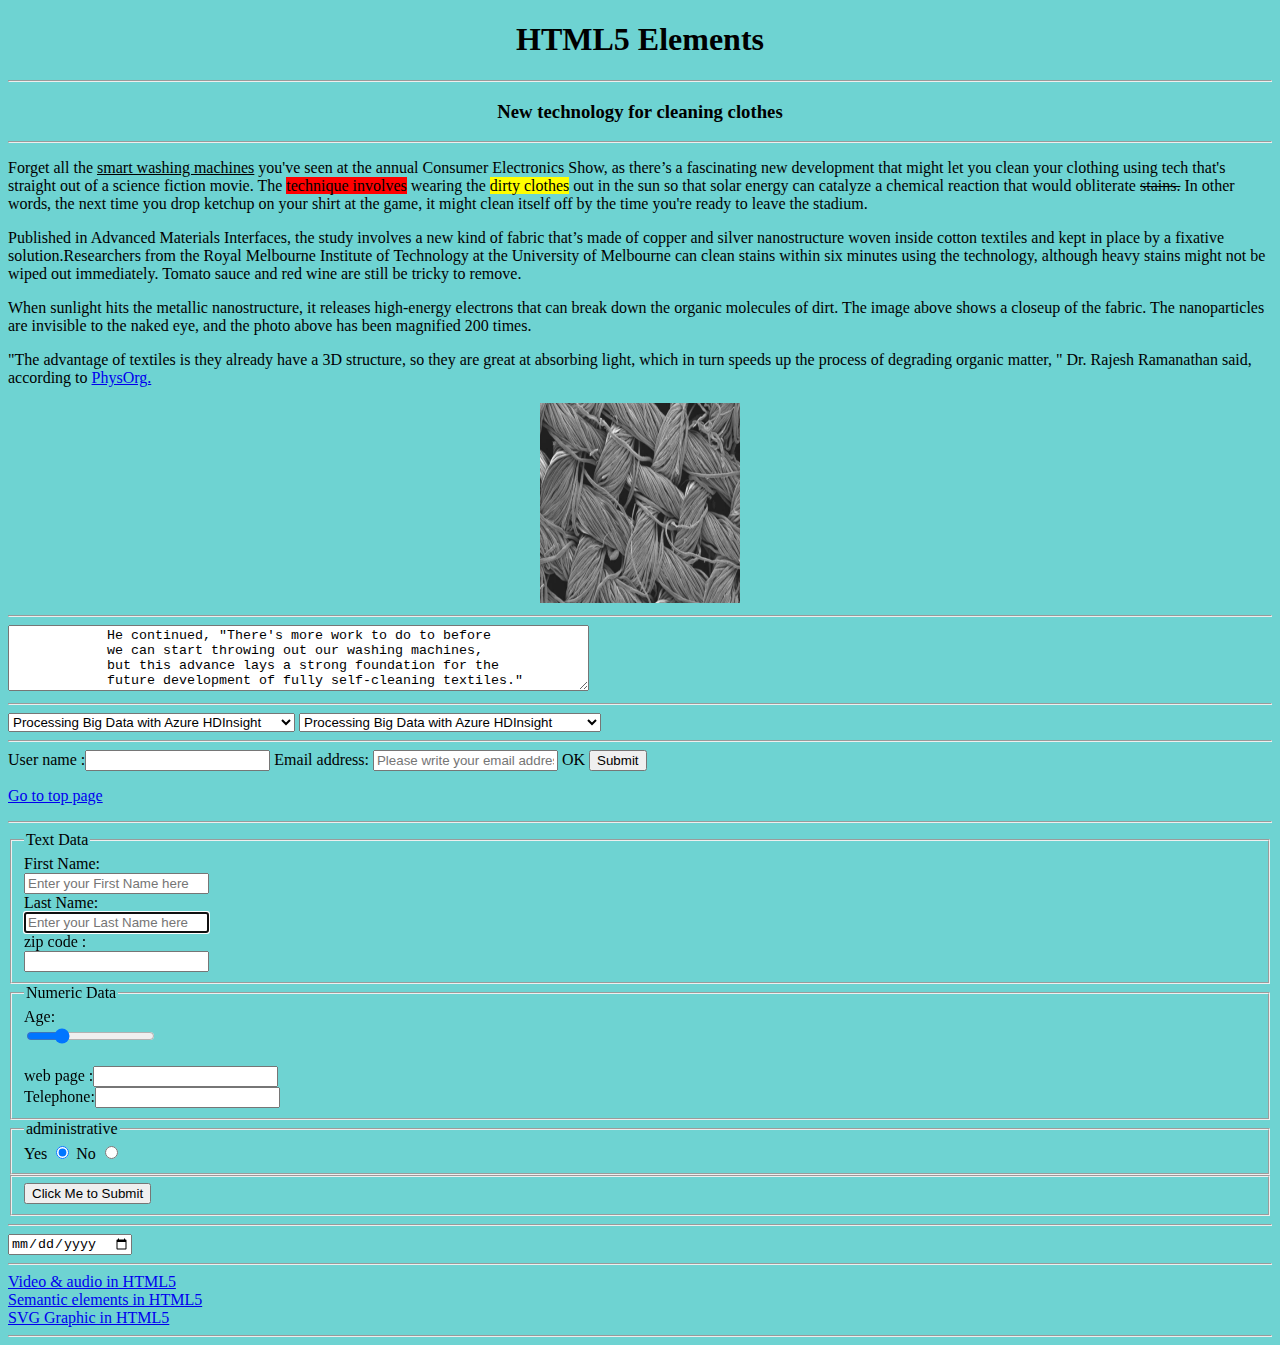
<file: MyHTML5/index.html>
﻿<!DOCTYPE html>
<html>
<head>
	<title>My HTML5 Web Site</title>
	<meta charset="utf-8" />
    <style>
        #stain{
            overflow:visible;
        }
    </style>

</head>
<body bgcolor="#6ed3d2">

    <h1 align="center">HTML5 Elements </h1>

    <hr />
    <h3 align="center">New technology for cleaning clothes</h3>
    <hr />
    <div>
        <p align="left" id="stain">
            Forget all the <ins>smart washing machines</ins> you've seen at the annual Consumer Electronics Show,
            as there’s a fascinating new development that might let you clean your clothing using
            tech that's straight out of a science fiction movie. The <span style="background-color: red;">technique involves</span>  wearing
            the <mark>dirty clothes</mark> out in the sun so that solar energy can catalyze a chemical reaction
            that would obliterate <del>stains.</del>
            In other words, the next time you drop ketchup on your shirt at the game, it might clean
            itself off by the time you're ready to leave the stadium.
        </p>
        <p id="clothe">

            Published in Advanced Materials Interfaces, the study involves a new kind of fabric that’s made
            of copper and silver nanostructure woven inside cotton textiles and kept in place by a fixative
            solution.Researchers from the Royal Melbourne Institute of Technology at the University of Melbourne
            can clean stains within six minutes using the technology, although heavy stains might not be wiped out
            immediately. Tomato sauce and red wine are still be tricky to remove.
        </p>

    </div>
    <div>
        <p>
            When sunlight hits the metallic nanostructure, it releases high-energy electrons that can
            break down the organic molecules of dirt. The image above shows a closeup of the fabric.
            The nanoparticles are invisible to the naked eye, and the photo above has been magnified 200 times.
        </p>
    </div>
    <div>
        <p>
            "The advantage of textiles is they already have a 3D structure, so they are great
            at absorbing light, which in turn speeds up the process of degrading organic matter,
            " Dr. Rajesh Ramanathan said, according to <a href="http://phys.org/news/2016-03-nano-enhanced-textiles.html" target="_parent">PhysOrg.</a>
        </p>
        <center>
            <img src="images/clothes.jpg" alt="New technology to clean clothes" width="200" height="200" />
        </center>

    </div>
    <hr />

    <div>
        <textarea rows="4" warp="true" cols="70">
            He continued, "There's more work to do to before
            we can start throwing out our washing machines,
            but this advance lays a strong foundation for the
            future development of fully self-cleaning textiles."
        </textarea>
        <hr />

        <select>

            <option value="DAT202x">Processing Big Data with Azure HDInsight</option>
            <option value="DAT204x">Introduction to R Programming</option>
            <option value="CLD203x">Office 365: Managing Identities and Services</option>
            <option value="DEV208x">Introduction to jQuery</option>

        </select>

        <select>
            <optgroup label="Data Platform">
                <option value="DAT202x">Processing Big Data with Azure HDInsight</option>
                <option value="DAT204x">Introduction to R Programming</option>
            </optgroup>
            <optgroup label="Cloud">
                <option value="CLD203x">Office 365: Managing Identities and Services</option>
            </optgroup>
            <optgroup label="Development">
                <option value="DEV208x">Introduction to jQuery</option>
            </optgroup>
        </select>
        <hr />

        <form>
            User name :<input type="text" name="username" />
            Email address: <input type="email" name="email" placeholder="Please write your email address" required="required" />
            OK <input type="submit" name="clickme" />
        </form>
        <p><a href="#stain" target="_top">Go to top page</a></p>
    </div>
    <hr />
    <div>

        <!-- if novalidate you can customize validation-->
        <!--action: This is the URL of the web server or web service where you want you form data saved.-->
        <!--- method: This is the HTTP method you are using to save your form data. Only GET and POST are valid in this context.-->
        <form action="http://www.example.com/formsubmission" method="POST">
            <fieldset>
                <legend>Text Data</legend>
                First Name:<br />
                <input type="text" name="firstName"   value="" placeholder="Enter your First Name here" autocomplete="on" /><br />
                Last Name:<br />
                <input type="text" name="lastName" autofocus="autofocus" value="" placeholder="Enter your Last Name here" /><br />
                zip code :<br />
                <input name="zipcode" type="text" pattern="\d{5}(-\d{4})?" required="required" />
            </fieldset>
            <fieldset>
                <legend>Numeric Data</legend>
                Age:<br />
                <input type="range" name="age" min="0" max="100" value="25" /><br />
                <br />
                web page :<input type="url" name="profile-url" />
                <br />
                Telephone:<input type="tel" name="telephone" />


            </fieldset>
            <fieldset>
                <legend>administrative </legend>
                Yes   <input type="radio" value="true" checked="checked" />
                No   <input type="radio" value="false" />

            </fieldset>
            <fieldset>
                <input type="submit" value="Click Me to Submit" />
            </fieldset>

            <hr />

            <input type="date" />
            <hr />
           <a href="Media.html">Video &amp; audio in HTML5 </a>
            <br />

            <a href="SemanticElements.html" >Semantic elements in HTML5</a>
            <br />

            <a href="SVGGraphic.html">SVG Graphic in HTML5</a>
            <br />

            <hr />

        </form>
    </div>
</body>
</html>
</file>
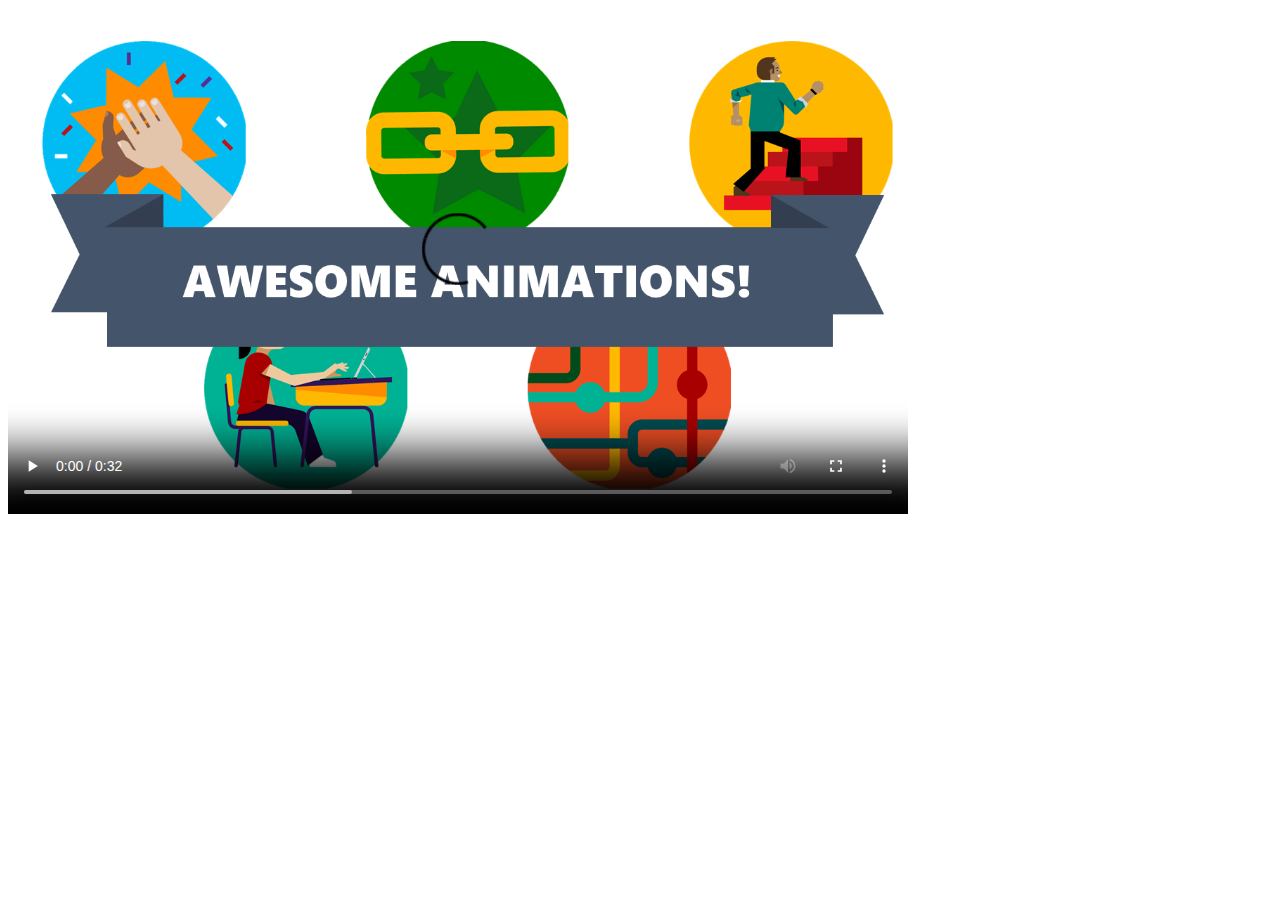
<file: MyHTML5/Media.html>
﻿<!DOCTYPE html>
<html>
<head>
	<title></title>
	<meta charset="utf-8" />
</head>
<body>
    <!--<audio controls="controls" >
        <source src="media\Shiraz.wma" type="audio/wma" />
        <source src="media\Shiraz.wav" type="audio/wav" />
        <source src="media\Shiraz.mp3" type="audio/mpeg" />
        Sorry, your browser does not support the WebM format.
    </audio>-->
    <!--<video controls="controls">
        <source src="video\movie.webm" type="video/webm" />
        <source src="video\movie.ogg" type="video/ogg" />
        <source src="video\movie.mp4" type="video/mp4" />
    </video>-->
    
    <video width="900" height="506" poster="images/mod2_video.png" controls="controls">
        <source src="media/mod2_video.mp4" type="video/mp4">
        The video tag is not supported by your current browser.
    </video>

</body>
</html>
</file>
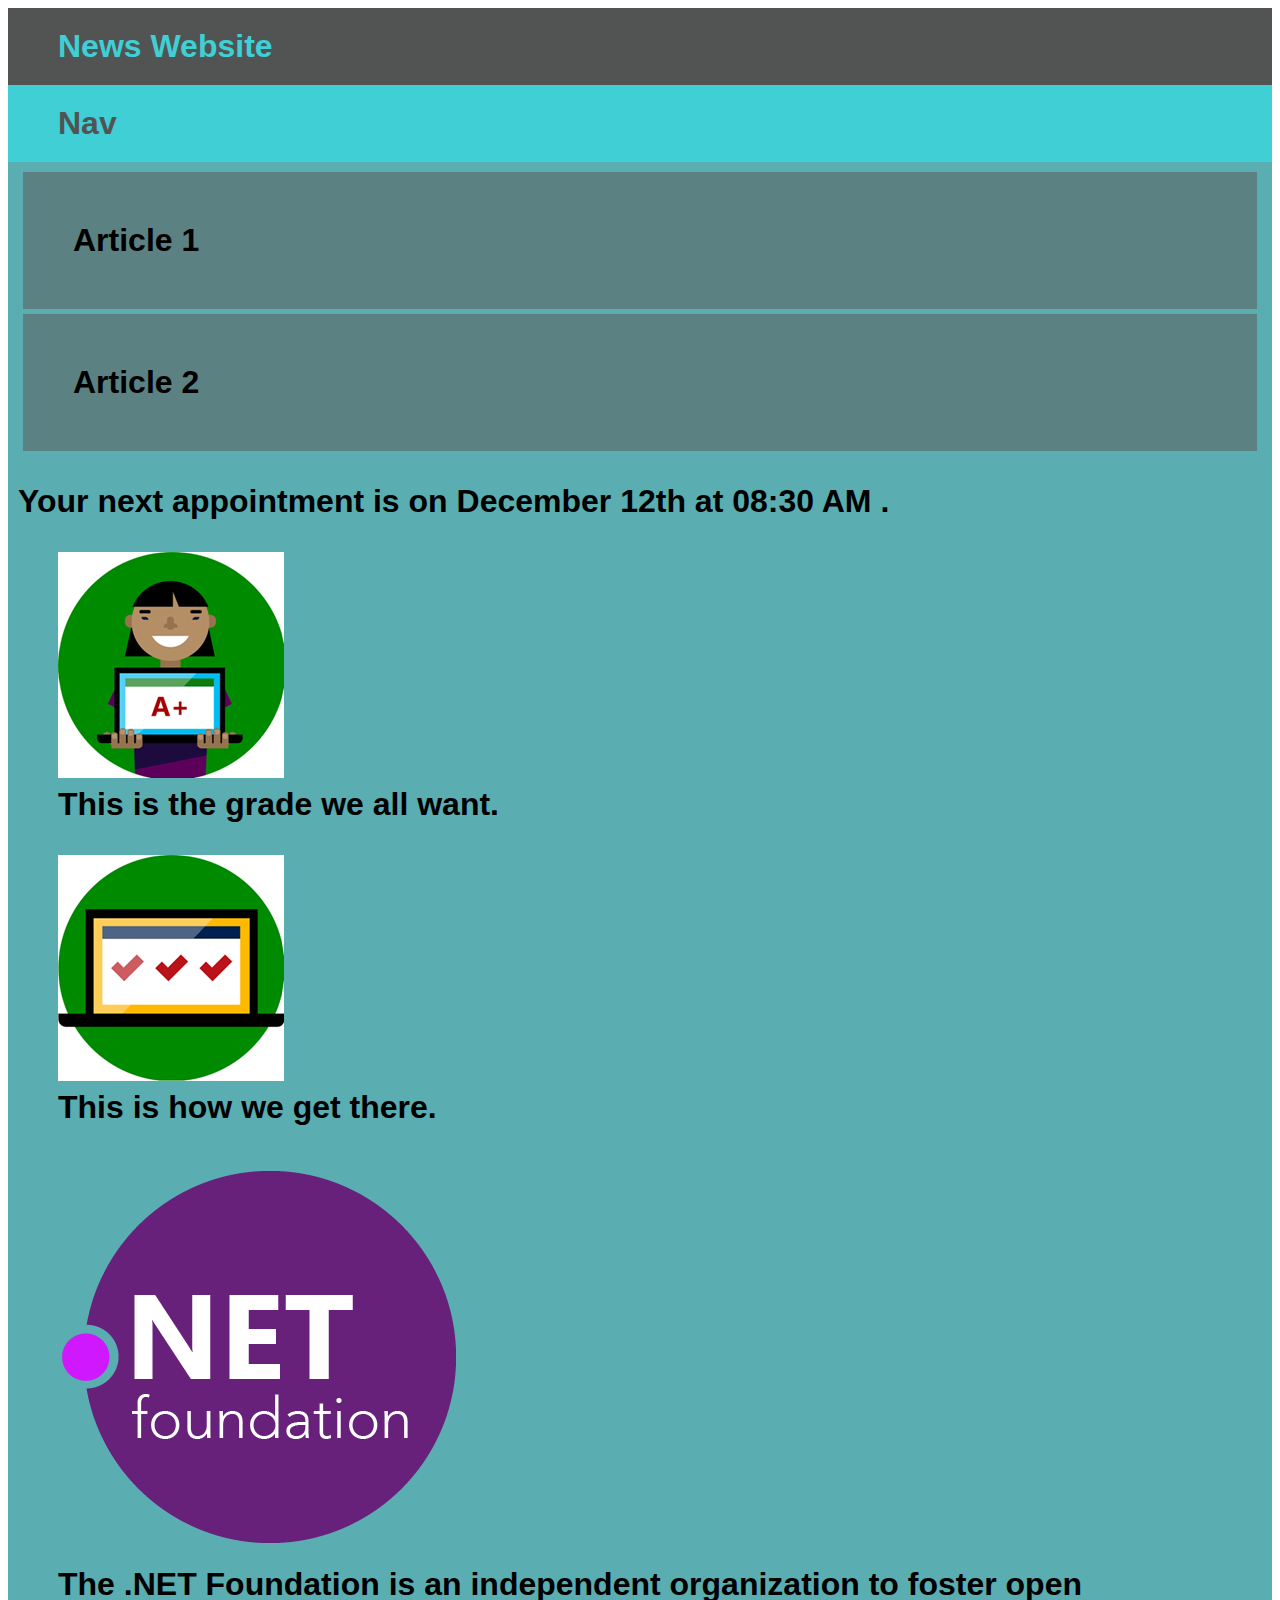
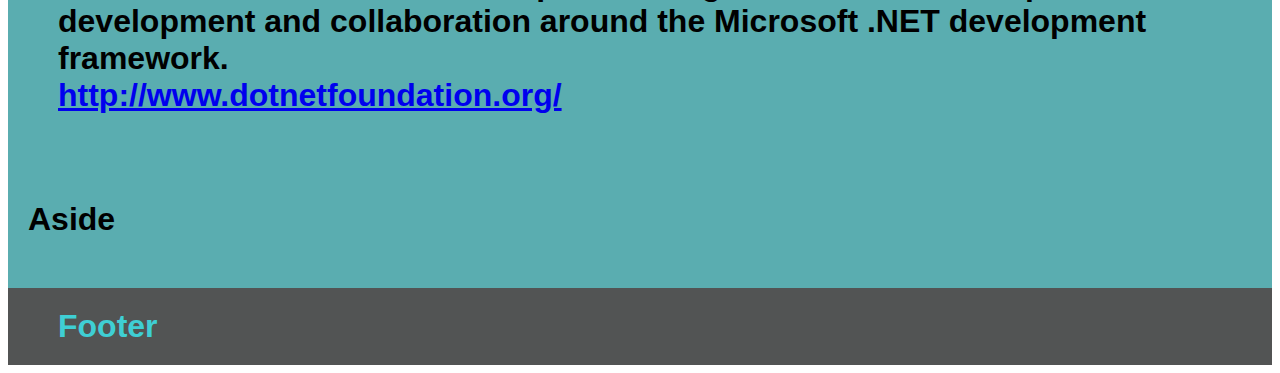
<file: MyHTML5/SemanticElements.html>
﻿<!DOCTYPE html>
<html lang="en-US">
<head>
    <title>HTML Page</title>
    <link rel="stylesheet" type="text/css" href="Styles/mod2_semantic.css" media="screen" />
</head>
<body>
    <header>News Website</header>
    <nav>Nav</nav>
    <section>
        <article>Article 1</article>
        <article>Article 2</article>
        <p>
            Your next appointment is on
            <time datetime="2015-12-13T08:30:00-05:00">
                <strong>December 12th at 08:30 AM</strong>
            </time>.

        </p>
        <p>

            <figure>
                <img src="images/figure_element_result.png" alt="Result" />
                <figcaption>
                    This is the grade we all want.
                </figcaption>
            </figure>
            <figure>
                <img src="images/figure_element_journey.png" alt="Journey" />
                <figcaption>
                    This is how we get there.
                </figcaption>
            </figure>
            <figure>
                <img src="images/mod2_dotnet.png" alt=".NET Foundation">
                <figcaption>
                    The .NET Foundation is an independent organization to foster open development and collaboration around the Microsoft .NET development framework.
                    <br />
                    <a href="http://www.dotnetfoundation.org/">http://www.dotnetfoundation.org/</a>
                </figcaption>
            </figure>

        </p>
    </section>
    <aside>Aside</aside>
    <footer>Footer</footer>
</body>
</html>
</file>
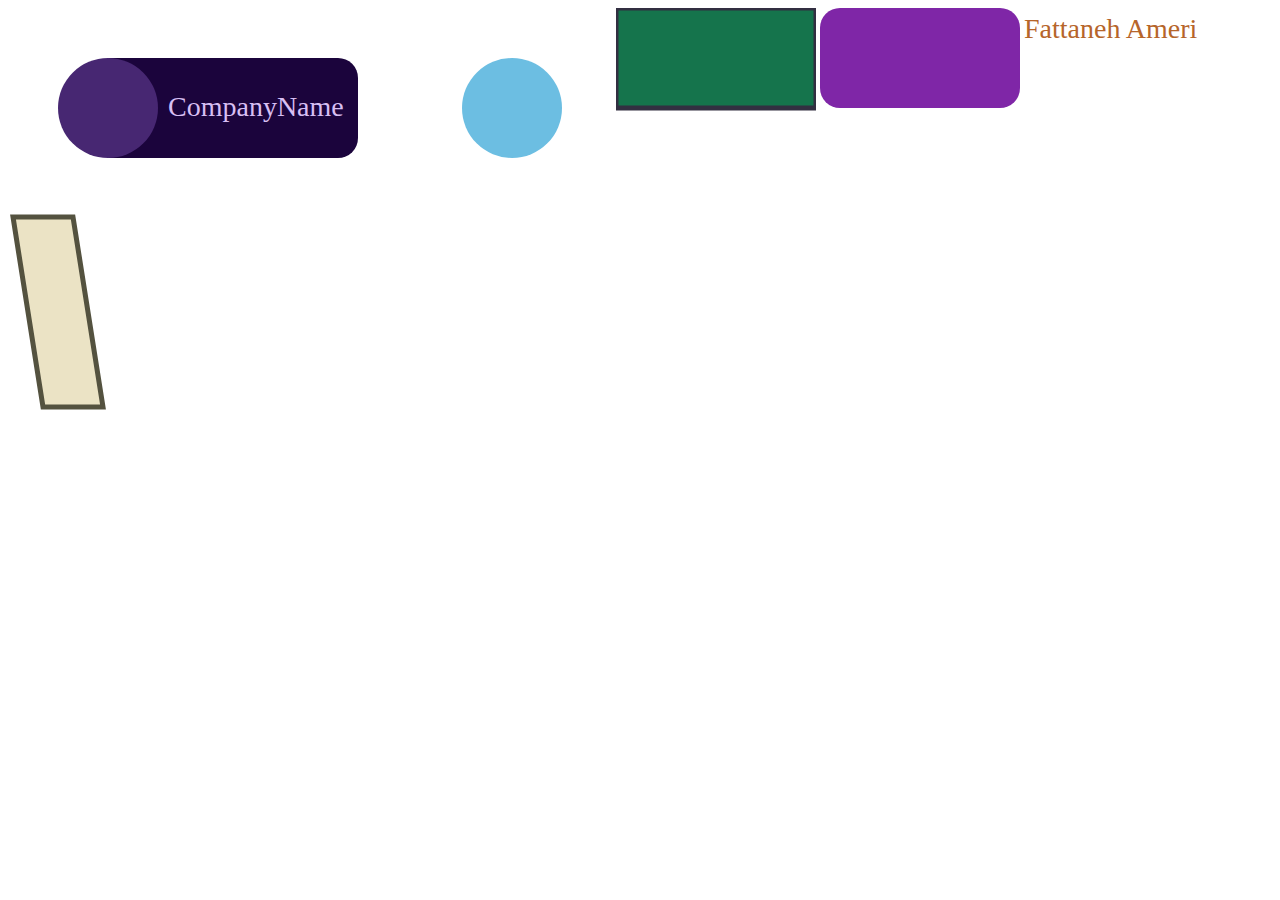
<file: MyHTML5/SVGGraphic.html>
﻿<!DOCTYPE html>
<html>
<head>
    <title></title>
	<meta charset="utf-8" />
</head>
<body>
    <svg height="200" width="400">
        <rect x="100" y="50" rx="20" ry="20" width="250" height="100" fill="#1B043C" />
        <rect x="100" y="50" width="200" height="100" fill="#1B043C" />
        <circle cx="100" cy="100" r="50" fill="#472772" />
        <text fill="#D7BFF3" font-size="28" font-family="Segoe UI Light" x="160" y="108">CompanyName</text>
    </svg>
    <svg height="200" width="200">
        <circle cx="100" cy="100" r="50" fill="#6CBEE2" />
    </svg>
    <svg height="200" width="200">
        <rect x="0" y="0" width="200" height="100" fill="#15744C" stroke="#322F41" stroke-width="5"/>
    </svg>
    <svg height="200" width="200">
        <rect x="0" y="0" rx="20" ry="20" width="200" height="100" fill="#7F26A7" />
        
    </svg>
    <svg height="200" width="200">
        <text font-size="28" font-family="Segoe UI Light" x="0" y="30" fill="#B6652A">Fattaneh Ameri</text>
    </svg>
    <svg height="200" width="200">
        <polygon points="5,5 65,5 95,195 35,195" stroke="#54523F" stroke-width="5" fill="#EBE3C5" />
    </svg>
    </body>
</html>
</file>
